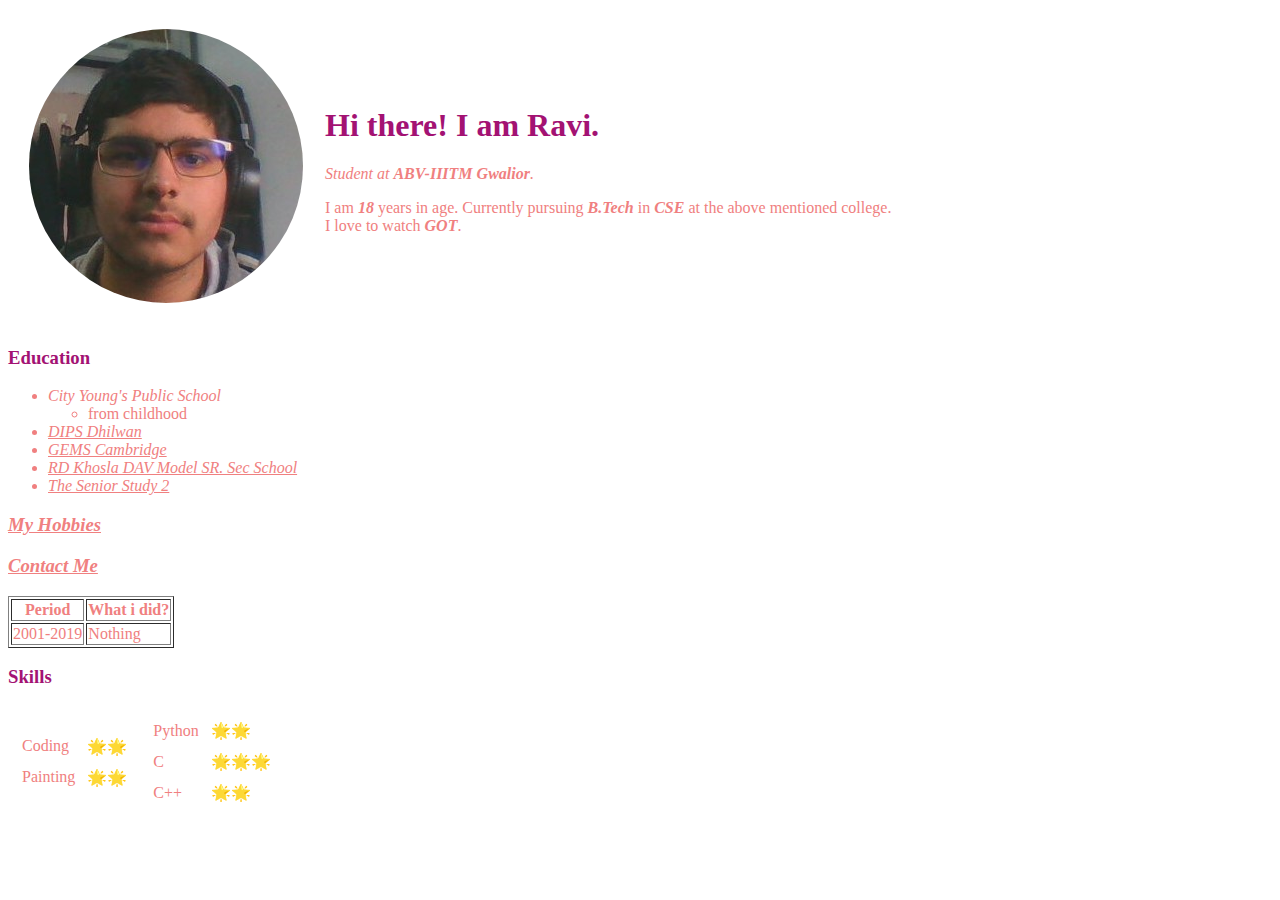
<file: index.html>
<!DOCTYPE html>
<html lang="en">
    <head>
        <meta charset="UTF-8">
        <meta name="Ravi's persponal site">
        <title>Ravi's Personal site</title>
        
          
        <link rel="stylesheet" href="css/styles.css">
    </head>
    <body>
        <table cellspacing='20'>
            <tr>
                <td><img src="Ravi.jpg" alt="Ravi's image"></td>
                <td>        <h1>Hi there! I am Ravi.</h1> 
                    <p><em>Student at <strong>ABV-IIITM Gwalior</strong>.</em></p>
                    <p>I am <b><em>18</em></b> years in age. Currently pursuing <b><em>B.Tech</em></b> in <b><em>CSE</em></b> at the above mentioned college.
                      <br> I love to watch <b><em>GOT</em></b>.
                    </p></td>
            </tr>
        </table>      
        
        <h3>Education</h3>
        <ul>
            <li><i>City Young's Public School</i></li>
            <ul>
                <li>from childhood</li>
             </ul>
             <li><i><a href="http://dipsedu.com/Home/Page/38-dips-dhilwan">DIPS Dhilwan</a></i></li>
             <li><i><a href="https://gcisbatala.com/">GEMS Cambridge</a></i></li>
             <li><i><a href ="http://rdkdavschool.edu.in/">RD Khosla DAV Model SR. Sec School</a></i></li>
             <li><i><a href="http://www.theseniorstudy.com/">The Senior Study 2</a></i></li>
        </ul>
        
        <h3><i><a href="MyHobbies.html">My Hobbies</a></i></h3>
        
        <h3><i><a href="contacts.html">Contact Me</a></i></h3>
        
        <table border='1'>
            <thead>
                <tr>
                    <th>Period</th>
                    <th>What i did?</th>        
                </tr>
            </thead>
            <tbody>
                <tr><td>2001-2019</td><td>Nothing</td></tr>
            </tbody>
        </table>
        
        <h3>Skills</h3>
        <table>
            <tr>
                <td><table cellspacing=10>
                    <tr>
                        <td>Coding</td>
                        <td>🌟🌟</td>
                    </tr>
                    <tr>
                        <td>Painting</td>
                        <td>🌟🌟</td>
                    </tr>
                </table></td>
                <td><table cellspacing=10>
                    <tr>
                        <td>Python</td>
                        <td>🌟🌟</td>
                    </tr>
                    <tr>
                        <td>C</td>
                        <td>🌟🌟🌟</td>
                    </tr>
                    <tr>
                        <td>C++</td>
                        <td>🌟🌟</td>
                    </tr>
                </table></td>
            </tr>
        </table>
    </body>
</html>
</file>
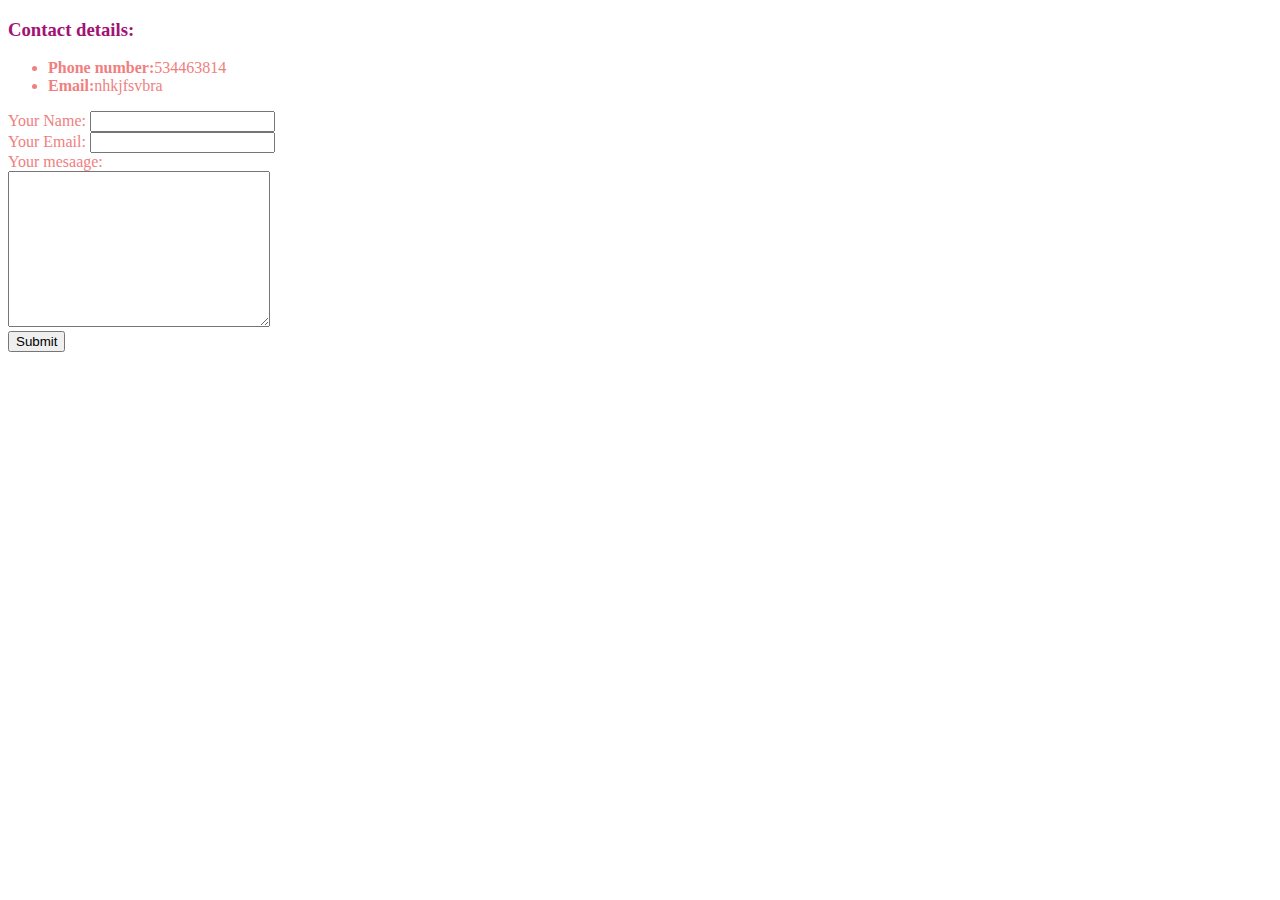
<file: contacts.html>
<!DOCTYPE html>
<html lang="en">
<head>
    <meta charset="UTF-8">
    <meta name="Contacts">
    <meta name="viewport" content="width=device-width, initial-scale=1.0">
    <meta http-equiv="X-UA-Compatible" content="ie=edge">
    <title>Contact Me</title>
    <link rel="stylesheet" href="css/styles.css">
</head>
<body>
    <h3>Contact details:</h3>
    <ul>
        <li><strong>Phone number:</strong>534463814</li>
        <li><strong>Email:</strong>nhkjfsvbra</li>
    </ul>
    <form action="https://mail.google.com/mail/u/0/#inbox" method="POST" enctype="text/plain"> 
        <label>Your Name:</label>
        <input type="text" name="Your Name" value=""><br>
        <label>Your Email:</label>
        <input type="email" name="Your Email" value=""><br>
        <label>Your mesaage:</label><br>
        <textarea name="Your message" rows=10 cols=30></textarea><br>
        <input type="submit">

    </form>
</body>
</html>
</file>
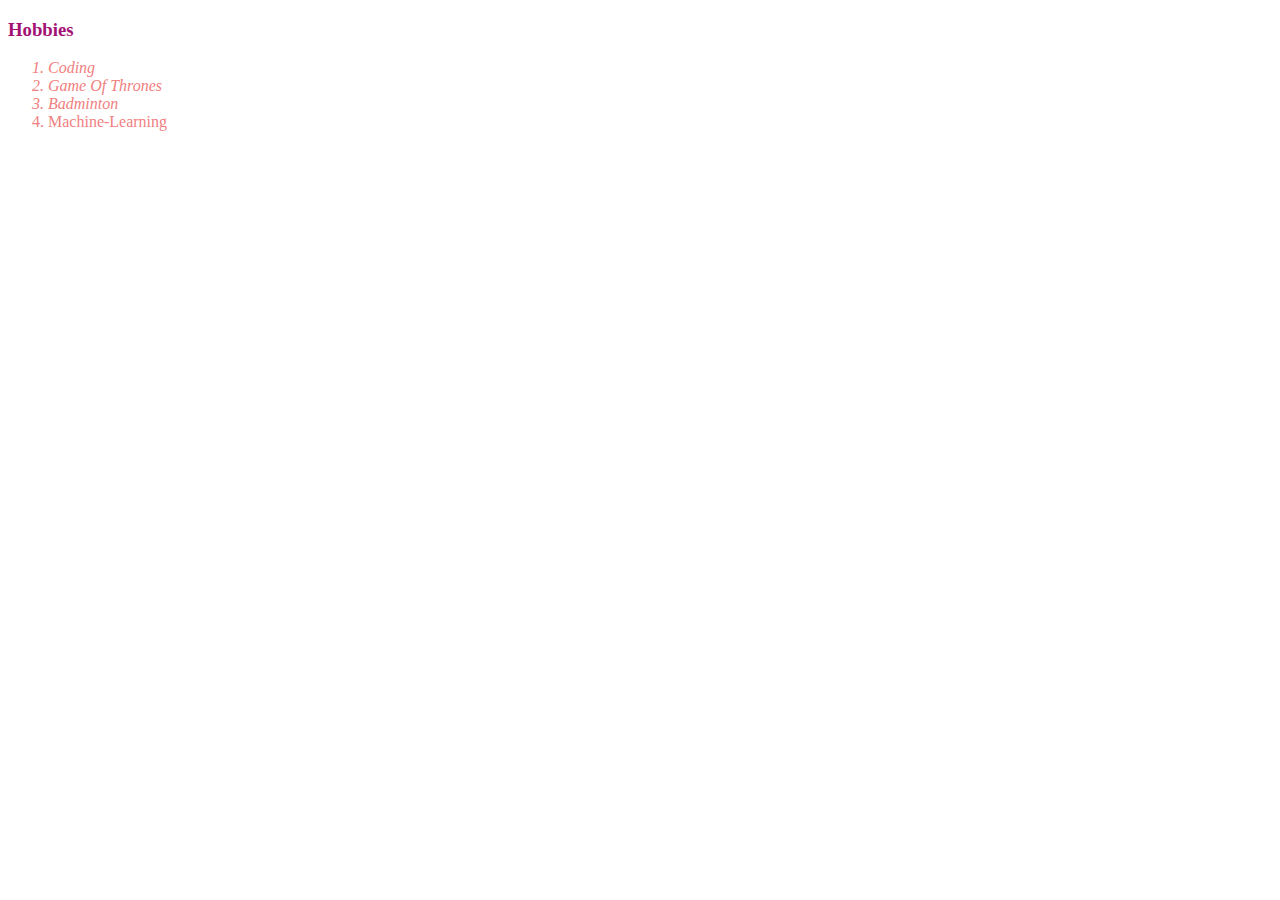
<file: MyHobbies.html>
<!DOCTYPE html>
<html lang="en">
    <head>
        <meta charset="UTF-8">
        <meta name="My Hobbies">
        <meta name="viewport" content="width=device-width, initial-scale=1.0">
        <meta http-equiv="X-UA-Compatible" content="ie=edge">
        <title>My Hobbies</title>
        <link rel="stylesheet" href="css/styles.css">
    </head>
<body>
    <h3>Hobbies</h3>
    <ol>
        <i><li>Coding</li>
        <li>Game Of Thrones</li>
        <li>Badminton</li></i>
        <li>Machine-Learning</li>
    </ol>
</body>
</html>
</file>
<file: css/styles.css>
body,hr{
    background-color: #ccede0;
}
hr{
    
    border-style: dotted none none;
    border-color: grey;
    border-width: 5px;
    width: 4%;
}
h1,h3{
    color: rgb(163, 18, 115);
}
body{
    background: url(https://upload.wikimedia.org/wikipedia/en/thumb/b/b3/Atal_Bihari_Vajpayee_Indian_Institute_of_Information_Technology_and_Management%2C_Gwalior_logo.jpg/220px-Atal_Bihari_Vajpayee_Indian_Institute_of_Information_Technology_and_Management%2C_Gwalior_logo.jpg) center no-repeat,url(https://galshir.com/img/gal-shir-brush-concrete.png) repeat;
    background-size: auto,auto;
    color: lightcoral;
}
a{
    color: lightcoral;
}
img{
    border-radius: 100%;
}
</file>
